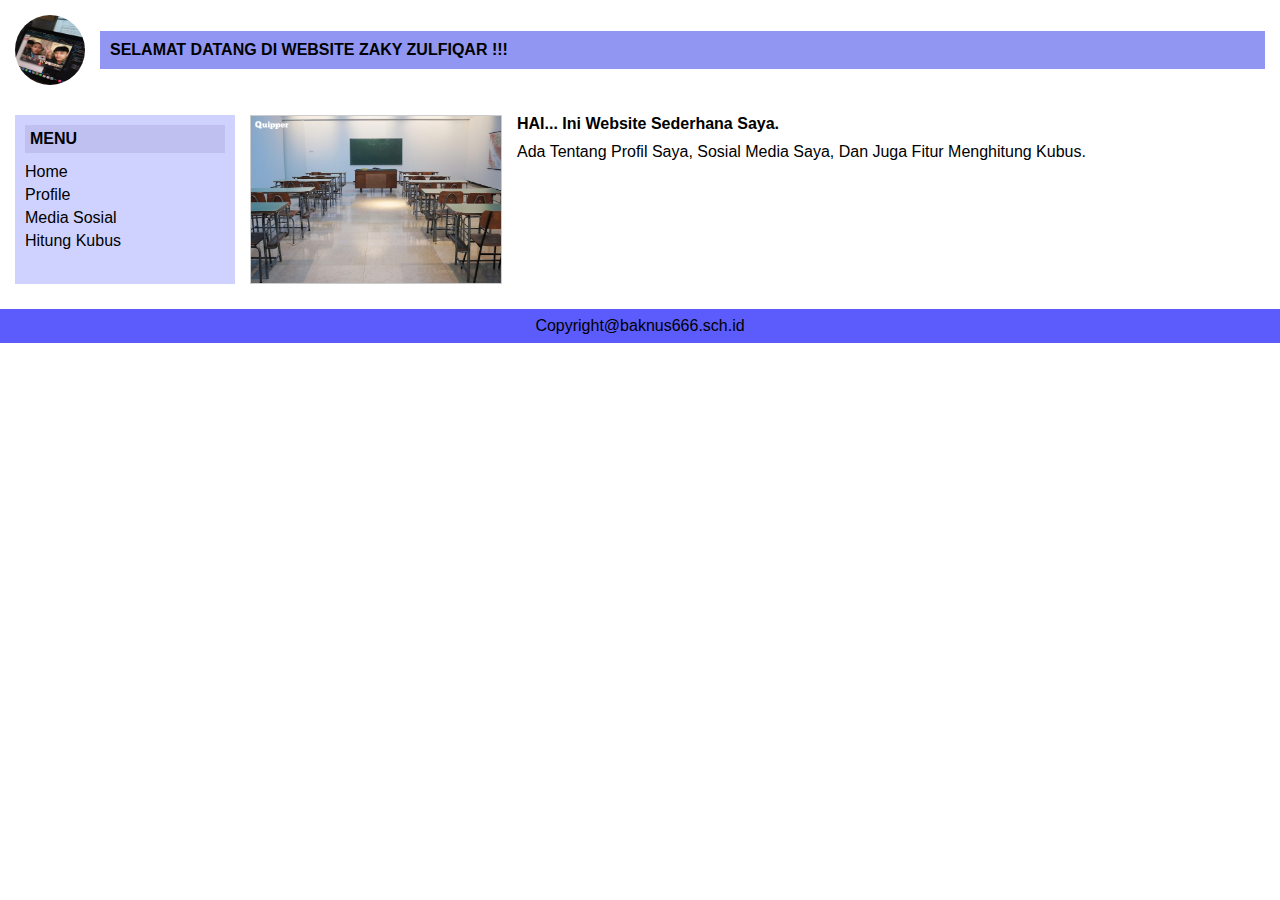
<file: index.html>
<!DOCTYPE html>
<html lang="id">
<head>
  <meta charset="UTF-8">
  <title>Website Zaky Zulfiqar</title>
  <link rel="stylesheet" href="style.css">
</head>
<body>
  <div class="header">
        <img src="zaky.jpeg" class="logo">
    <div class="welcome">SELAMAT DATANG DI WEBSITE ZAKY ZULFIQAR !!!</div>
  </div>
  <div class="main">
    <div class="sidebar">
      <div class="menu-title">MENU</div>
      <a href="index.php">Home</a>
      <a href="profil.html">Profile</a>
      <a href="media.html">Media Sosial</a>
      <a href="kubus.php">Hitung Kubus</a>
    </div>

    <div class="content">
      <img src="kelas.png" alt="Foto">
      <div>
        <p><b>HAI... Ini Website Sederhana Saya.  </b></p>
        <p>Ada Tentang Profil Saya, Sosial Media Saya, Dan Juga Fitur Menghitung Kubus.</p>
      </div>
    </div>
  </div>

  <div class="footer">Copyright@baknus666.sch.id</div>
</body>
</html>
</file>
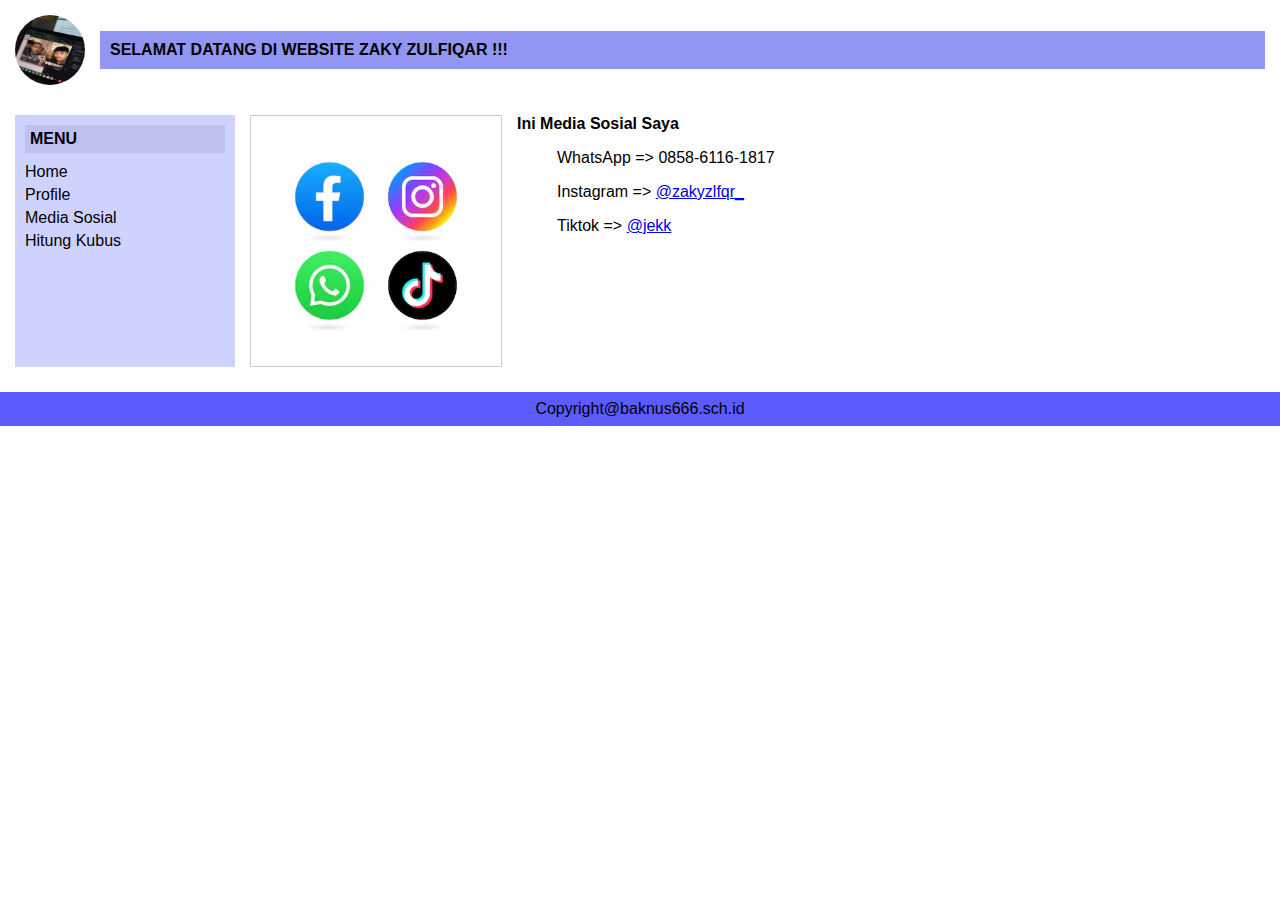
<file: media.html>
<!DOCTYPE html>
<html lang="id">
<head>
  <meta charset="UTF-8">
  <title>Website Zaky Zulfiqar</title>
  <link rel="stylesheet" href="style.css">
</head>
<body>
  <div class="header">
        <img src="zaky.jpeg" class="logo">
    <div class="welcome">SELAMAT DATANG DI WEBSITE ZAKY ZULFIQAR !!!</div>
  </div>
  <div class="main">
    <div class="sidebar">
      <div class="menu-title">MENU</div>
      <a href="index.html">Home</a>
      <a href="profil.html">Profile</a>
      <a href="media.html">Media Sosial</a>
      <a href="kubus.html">Hitung Kubus</a>
    </div>

    <div class="content">
      <img src="medsos.jpg" alt="Foto">
      <div>
        <p><b>Ini Media Sosial Saya  </b></p>
        <ul><p>WhatsApp => 0858-6116-1817</p></ul>
        <ul><p>Instagram => <a href="https://www.instagram.com/zakyzlfqr_?igsh=MTlubGJiaG92NGE4cQ==">@zakyzlfqr_</a> </p></ul>
        <ul><p>Tiktok => <a href="https://www.tiktok.com/@jekk23098?_t=ZS-8znrBW6fkX4&_r=1">@jekk</a></p></ul>
      </div>
    </div>
  </div>

  <div class="footer">Copyright@baknus666.sch.id</div>
</body>
</html>
</file>
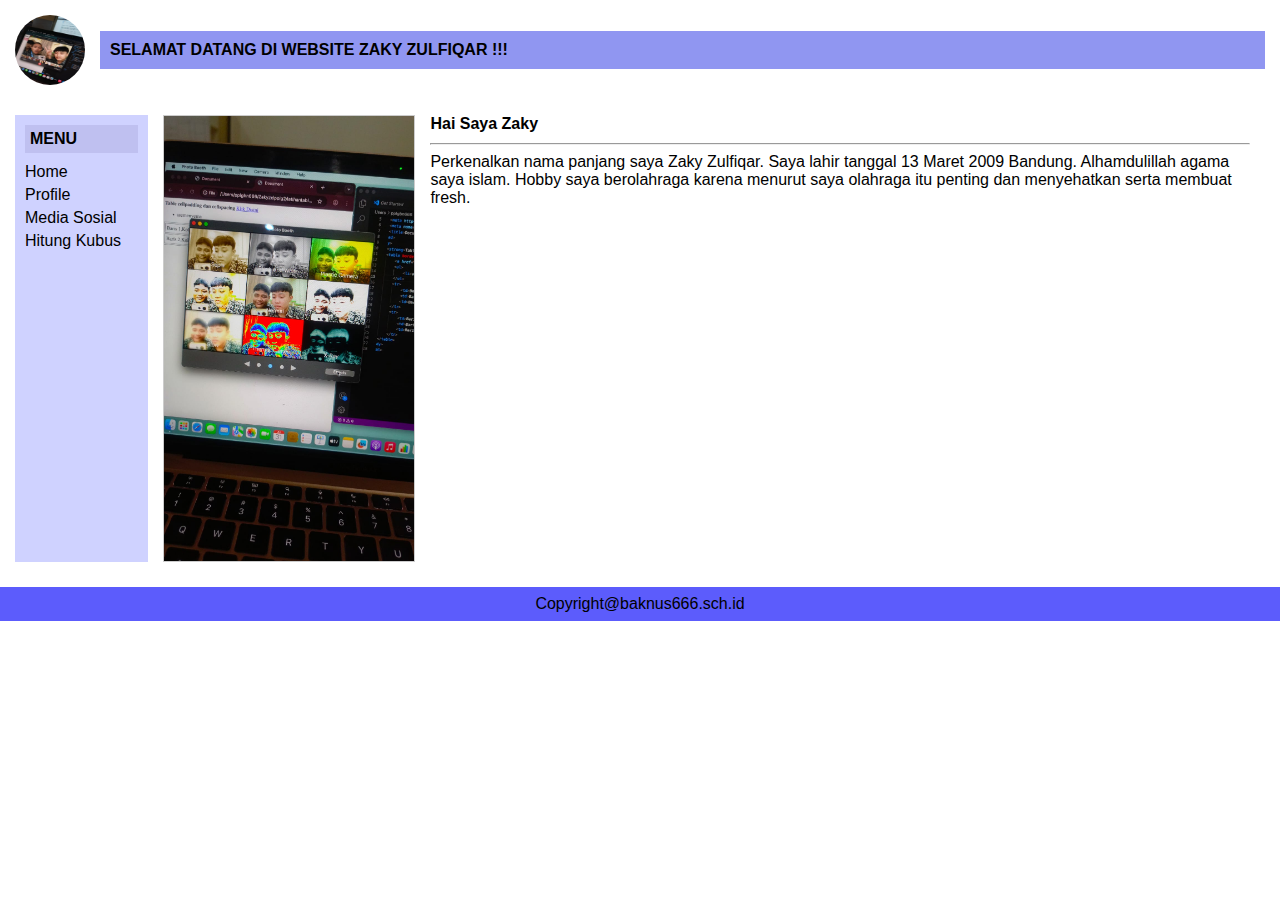
<file: profil.html>
<!DOCTYPE html>
<html lang="id">
<head>
  <meta charset="UTF-8">
  <title>Website Zaky Zulfiqar</title>
  <link rel="stylesheet" href="style.css">
</head>
<body>
  <div class="header">
        <img src="zaky.jpeg" class="logo">
    <div class="welcome">SELAMAT DATANG DI WEBSITE ZAKY ZULFIQAR !!!</div>
  </div>
  <div class="main">
    <div class="sidebar">
      <div class="menu-title">MENU</div>
      <a href="index.html">Home</a>
      <a href="profil.html">Profile</a>
      <a href="media.html">Media Sosial</a>
      <a href="kubus.html">Hitung Kubus</a>
    </div>

    <div class="content">
      <img src="benget.jpeg" alt="Foto">
      <div>
        <p><b>Hai Saya Zaky  </b></p>
        <hr><p>Perkenalkan nama panjang saya Zaky Zulfiqar. Saya lahir tanggal 13 Maret 2009 Bandung. Alhamdulillah agama saya islam. Hobby saya berolahraga karena menurut saya olahraga itu penting dan menyehatkan serta membuat fresh. </p></hr>
      </div>
    </div>
  </div>

  <div class="footer">Copyright@baknus666.sch.id</div>
</body>
</html>
</file>
<file: style.css>
body {
    font-family: Arial, sans-serif;
    margin: 0;
    background: #fff;
  }
  .header {
    display: flex;
    align-items: center;
    padding: 15px;
  }
  .logo {
    width: 70px;
    height: 70px;
    border-radius: 50%;
    align-items: center;
    justify-content: center;
    color: #fff;
    font-weight: bold;
    margin-right: 15px;
  }
  .welcome {
    background: #9096f1;
    flex: 1;
    padding: 10px;
    font-weight: bold;
  }
  .main {
    display: flex;
    padding: 15px;
  }
  .sidebar {
    background: #cfd2ff;
    padding: 10px;
    width: 200px;
  }
  .menu-title {
    background: #bfc0f0;
    padding: 5px;
    margin-bottom: 10px;
    font-weight: bold;
  }
  .sidebar a {
    display: block;
    margin: 5px 0;
    text-decoration: none;
    color: #000;
  }
  .content {
    display: flex;
    gap: 15px;
    padding: 0 15px;
  }
  .content img {
    max-width: 250px;
    border: 1px solid #ccc;
  }
  .content p {
    margin: 0 0 10px;
  }
  .footer {
    background: rgb(92, 92, 252);
    text-align: center;
    padding: 8px;
    margin-top: 10px;
  }
</file>
